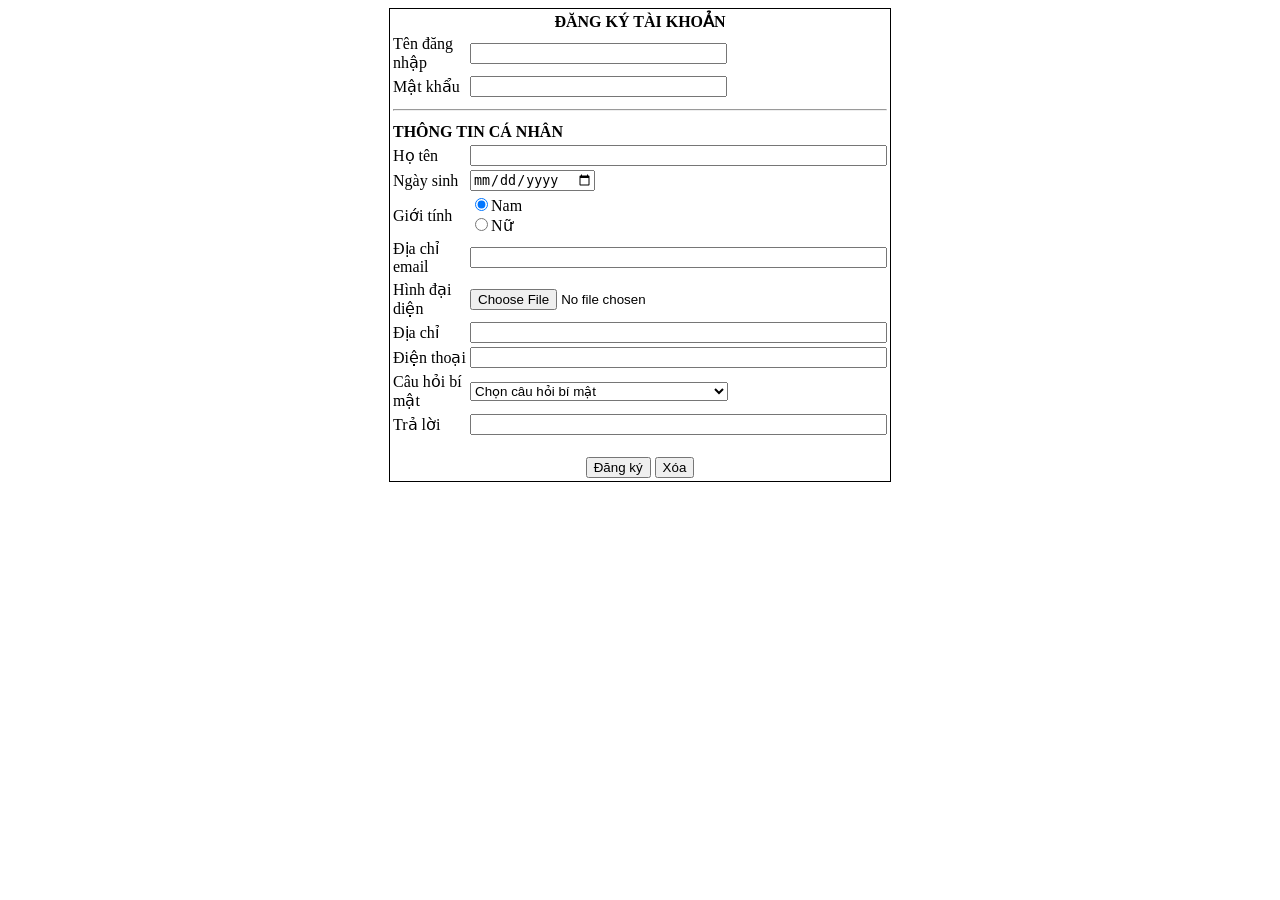
<file: dang/dangki.html>
<!DOCTYPE html>
<html lang="en">
<head>
    <meta charset="UTF-8">
    <meta http-equiv="X-UA-Compatible" content="IE=edge">
    <meta name="viewport" content="width=device-width, initial-scale=1.0">
    <title>Document</title>
</head>
<body>
    <div style="width:500px; margin:0 auto; border:thin solid #000">
    <form name="frmdangkithanhvien" action="xl.php" method="post" onsubmit="return kiemtra()" >
        <table border="0" width="100%">
        <tr>
        <td colspan="2" align="center"><b>ĐĂNG KÝ TÀI KHOẢN</b></td></tr>
        
        
        <tr><td>Tên đăng nhập</td>
        <td><input type="text" id="idUserName" name="nmUsername" size="30"/></td>
        </tr>
        <tr><td>Mật khẩu</td>
        <td><input type="password" id="idPassword" name="nmPassword" size="30"/></td>
        </tr>
        <tr><td colspan="2"><hr /></td></tr>
        <tr><td colspan="2"><b>THÔNG TIN CÁ NHÂN</b></td></tr> 	
        
        <tr><td>Họ tên</td>
        <td><input type="text" id="idFullName" name="nmFullName" size="50"/></td>
        </tr>
        <tr><td>Ngày sinh</td>
        <td><input type="date" id="idBirthDate" name="nmBirthDate"  /></td>
        </tr>
        <tr><td>Giới tính</td>
        <td><input type="radio" id="idMale" name="nmGender" checked="checked" />Nam<br/>
        <input type="radio" id="idFemale" name="nmGender" />Nữ
        </td>
        </tr>
        <tr><td>Địa chỉ email</td>
        <td><input type="email" id="idEmail" name="nmEmailAdd" size="50" /></td>
        </tr>
        <tr>
            <td>Hình đại diện</td>
            <td><input type="file" id="idFile" name="nmFile" /></td>
        </tr>
        <tr><td>Địa chỉ</td>	
        <td><input type="text" id="idAddress" name="nmAddress" size="50"/></td>
        </tr>
        <tr><td>Điện thoại</td>
        <td><input type="tel" id="idPhone" name="nmCellphone" size="50"/></td>
        </tr>
        <tr><td>Câu hỏi bí mật</td>
        <td><select name="nmPrivateQuestion" id="idQuestion">
          <option value="">Chọn câu hỏi bí mật</option>
        <option value="firstschool">Ngôi trường đầu tiên của bạn là gì</option>
        <option value="firstpet">Con vật đầu tiên mà bạn nuôi tên gì</option>
        <option value="childhoodmemory">Kỉ niệm thời thơ ấu của bạn là gì</option>
        <option value="hometown">Quê bạn ở đâu</option>
        <option value="bestfriend">Tên người bạn thân nhất của bạn là gì?</option>
        </select>
        </td>
        </tr>
        <tr><td>Trả lời</td>
        <td><input type="text" id="idAnswer" name="nmPrivateAnswer" size="50"/></td>
        </tr>
       
        <tr>
        <td colspan="2" align="center"><br/><input type="submit" name="nmSubmit" value="Đăng ký" /> 
        <input type="reset" name="nmReset" value="Xóa" /> </td>
        </tr>
       </table> 
    </form>
    </div>
</body>
</html>
</file>
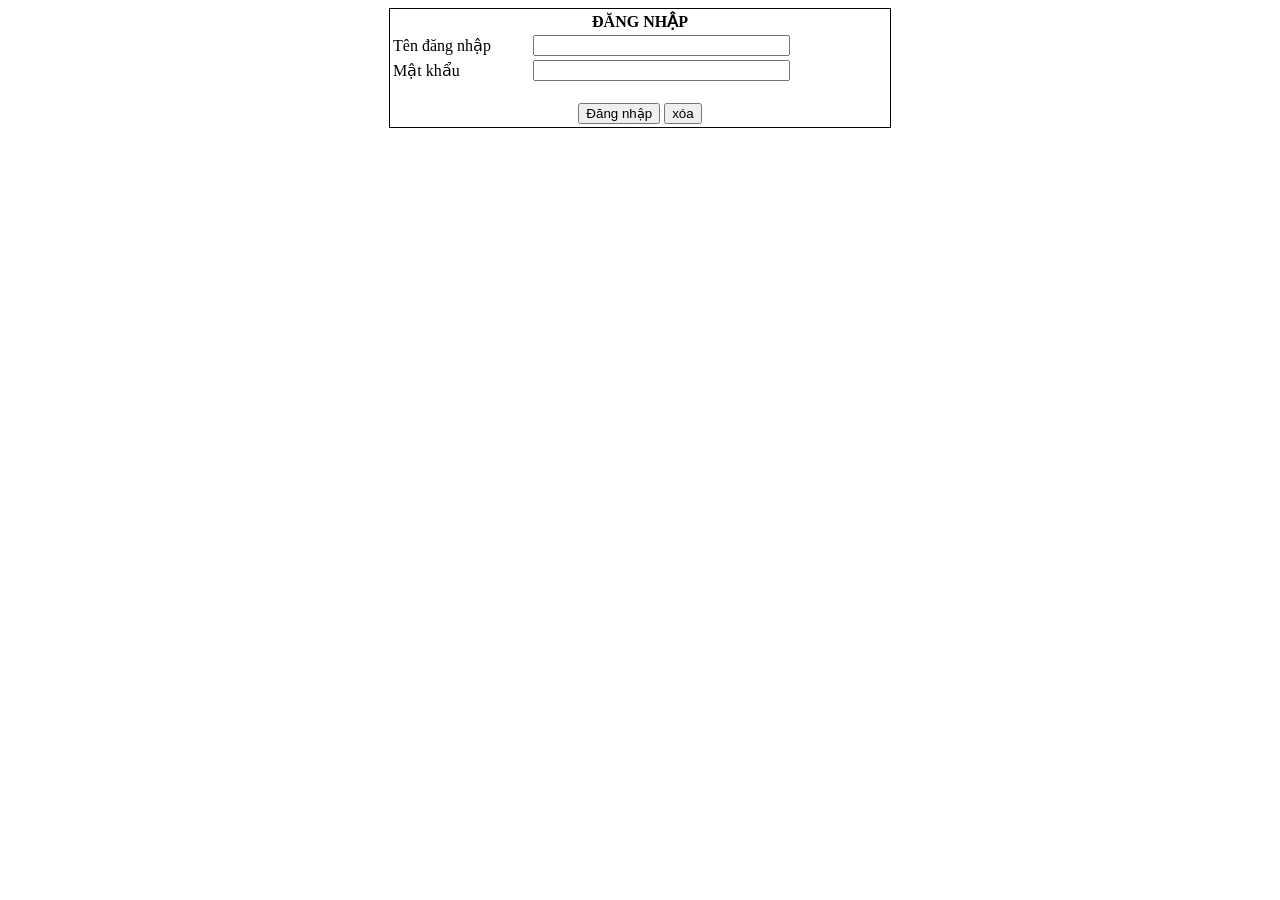
<file: dang/dangnhap.html>
<!DOCTYPE html>
<html lang="en">
<head>
    <meta charset="UTF-8">
    <meta http-equiv="X-UA-Compatible" content="IE=edge">
    <meta name="viewport" content="width=device-width, initial-scale=1.0">
    <title>Document</title>
</head>
<body>
    
    <div style="width:500px; margin:0 auto; border:thin solid #000">
        <form name="frmdangkithanhvien" action="xl.php" method="post" onsubmit="return kiemtra()" >
            <table border="0" width="100%">
            <tr>
            <td colspan="2" align="center"><b>ĐĂNG NHẬP</b></td></tr>
            
            
            <tr><td>Tên đăng nhập</td>
            <td><input type="text" id="idUserName" name="nmUsername" size="30"/></td>
            </tr>
            <tr><td>Mật khẩu</td>
            <td><input type="password" id="idPassword" name="nmPassword" size="30"/></td>
            </tr>
            
            <tr>
            <td colspan="2" align="center"><br/><input type="submit" name="nmSubmit" value="Đăng nhập" /> 
            <input type="reset" name="nmReset" value="xóa" /> </td>
            </tr>
           </table> 
        </form>
        </div>
    
</body>
</html>
</file>
